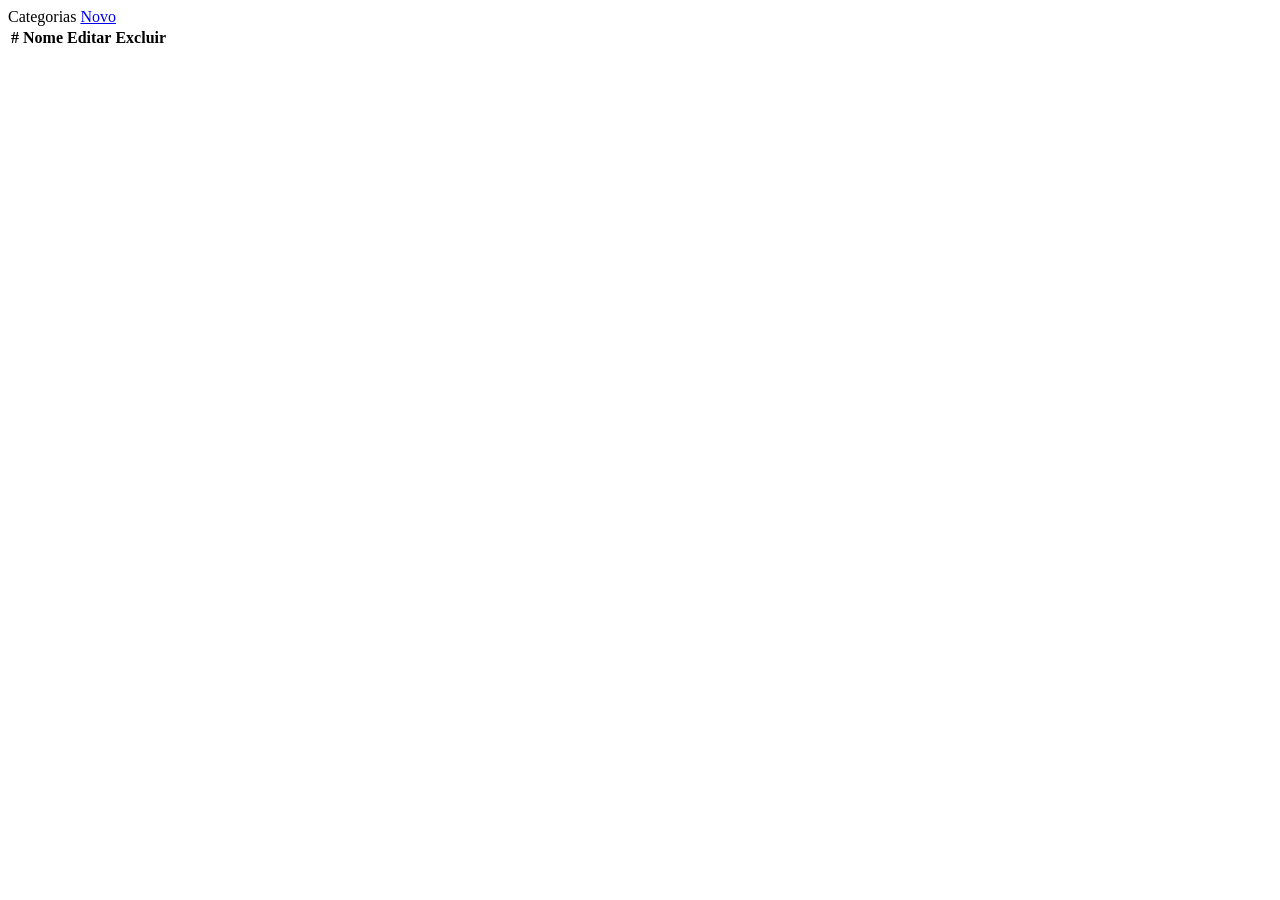
<file: src/main/resources/templates/admin/categories/index.html>
<!doctype html>
<html lang="pt-br" xmlns:th="http://www.thymeleaf.org"
      xmlns:sec="http://thymeleaf.org">
<head>
    <div th:replace="~{fragments/site :: header}"></div>
    <div th:replace="~{fragments/site :: datatables-css}"></div>
    <title>Categorias</title>
</head>
<body>
<div th:replace="~{fragments/site :: menu}"></div>
<div th:replace="~{fragments/modal :: modal-confirm}"></div>

<div class="container">
    <nav class="nav border mt-2 mb-4 bg-light justify-content-between">
        <span class="nav-link font-weight-bold">Categorias</span>
        <a class="nav-link active" href="/admin/categories/create">Novo</a>
    </nav>
    <div th:replace="~{fragments/site :: messages}"></div>
    <table id="table-categories" class="table table-sm table-striped table-bordered nowrap w-100">
        <thead class="thead-dark">
        <tr>
            <th scope="col">#</th>
            <th scope="col">Nome</th>
            <th scope="col">Editar</th>
            <th scope="col">Excluir</th>
        </tr>
        </thead>
    </table>
</div>

<div th:replace="~{fragments/site :: scripts}"></div>
<div th:replace="~{fragments/site :: datatables-js}"></div>
<script th:src="@{/js/categories.js}"></script>
</body>
</html>
</file>
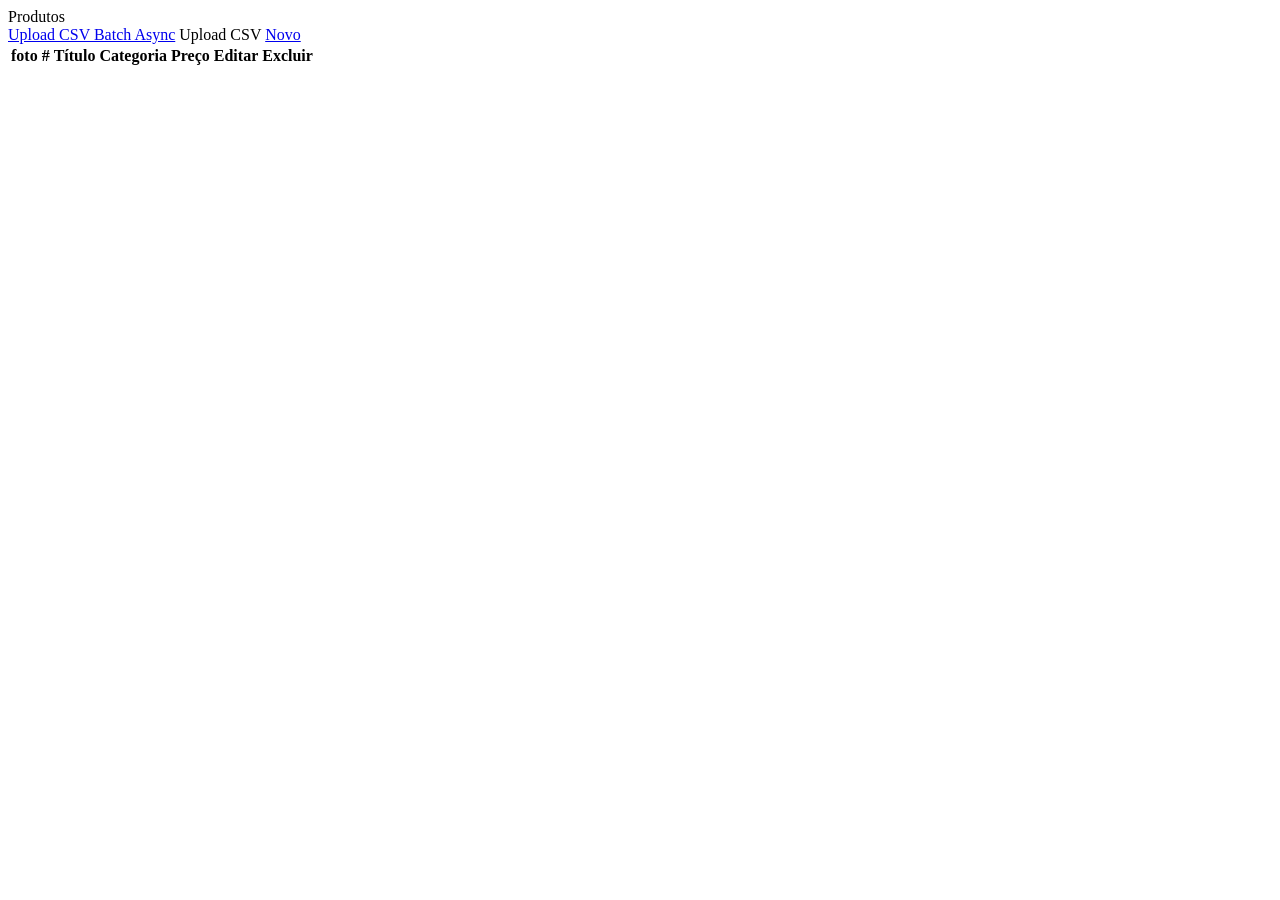
<file: src/main/resources/templates/admin/products/index.html>
<!doctype html>
<html lang="pt-br" xmlns:th="http://www.thymeleaf.org"
      xmlns:sec="http://thymeleaf.org">
<head>
    <div th:replace="~{fragments/site :: header}"></div>
    <div th:replace="~{fragments/site :: datatables-css}"></div>
    <title>Produtos</title>
</head>
<body>
<div th:replace="~{fragments/site :: menu}"></div>
<div th:replace="~{fragments/modal :: modal-confirm}"></div>
<div th:replace="~{fragments/modal :: modal-csv-upload}"></div>

<div class="container">
    <nav class="nav border mt-2 mb-4 mb-4 bg-light justify-content-between">
        <span class="nav-link font-weight-bold">Produtos</span>
        <div class="d-flex align-items-center">
            <a class="nav-link" href="/admin/products/batch">Upload CSV Batch Async</a>
            <a class="nav-link"  data-toggle="modal" data-target="#csv-upload-modal" role="button">Upload CSV</a>
            <a class="nav-link" href="/admin/products/create">Novo</a>
        </div>
    </nav>
    <div th:replace="~{fragments/site :: messages}"></div>
    <table id="table-products" class="table table-sm table-striped table-bordered nowrap w-100">
        <thead class="thead-dark">
        <tr>
            <th scope="col">foto</th>
            <th scope="col">#</th>
            <th scope="col">Título</th>
            <th scope="col">Categoria</th>
            <th scope="col">Preço</th>
            <th scope="col">Editar</th>
            <th scope="col">Excluir</th>
        </tr>
        </thead>
    </table>
</div>

<div th:replace="~{fragments/site :: scripts}"></div>
<div th:replace="~{fragments/site :: datatables-js}"></div>
<script th:src="@{/js/products.js}"></script>
<script>
    $('#file').on('change', function(){
        if ($('#file')[0].files.length > 0)
            $('#save-csv').removeClass('d-none')
    })
    $('button').on('click', function() {
        $('#save-csv').addClass('d-none')
    })
</script>
</body>
</html>
</file>
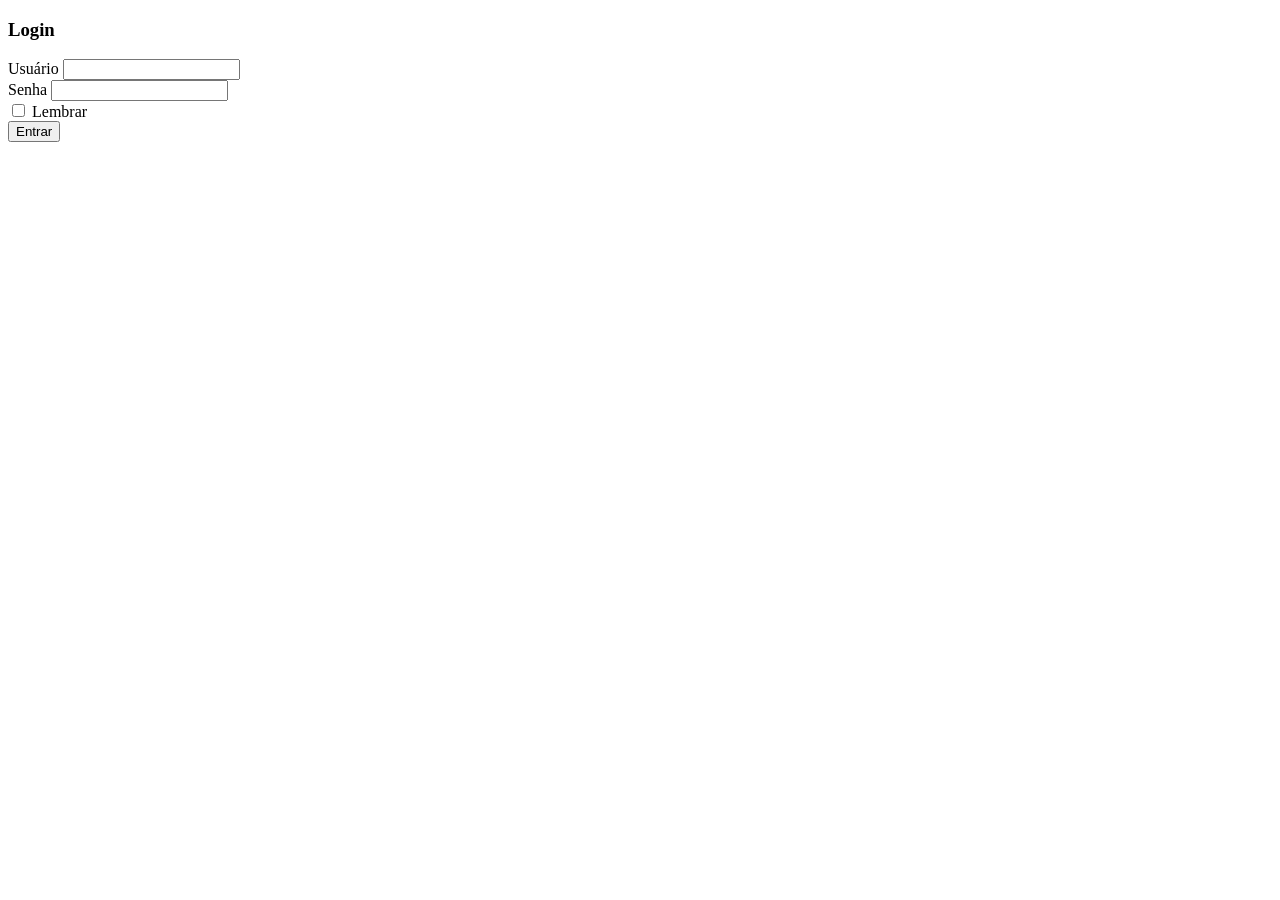
<file: src/main/resources/templates/login.html>
<!doctype html>
<html lang="pt-br" xmlns:th="http://www.thymeleaf.org"
      xmlns:sec="http://thymeleaf.org">
<head>
    <div th:replace="~{fragments/site :: header}"></div>
    <title>Login</title>
</head>
<body>
    <div th:replace="~{fragments/site :: menu}"></div>
    <div class="container w-50">
        <h3>Login</h3>
        <form method="POST" th:action="@{/login}">
            <div class="mb-3">
                <label for="username" class="form-label">Usuário</label>
                <input type="email" name="username" class="form-control" id="username">
                <div class="mb-3">
                    <label for="password" class="form-label">Senha</label>
                    <input type="password" name="password" class="form-control" id="password">
                </div>
                <div class="mb-3 form-check">
                    <input type="checkbox" class="form-check-input" id="exampleCheck1">
                    <label class="form-check-label" for="exampleCheck1">Lembrar</label>
                </div>
                <button type="submit" class="btn btn-primary">Entrar</button>
            </div>
        </form>
    </div>

    <div th:replace="~{fragments/site :: scripts}"></div>
</body>
</html>
</file>
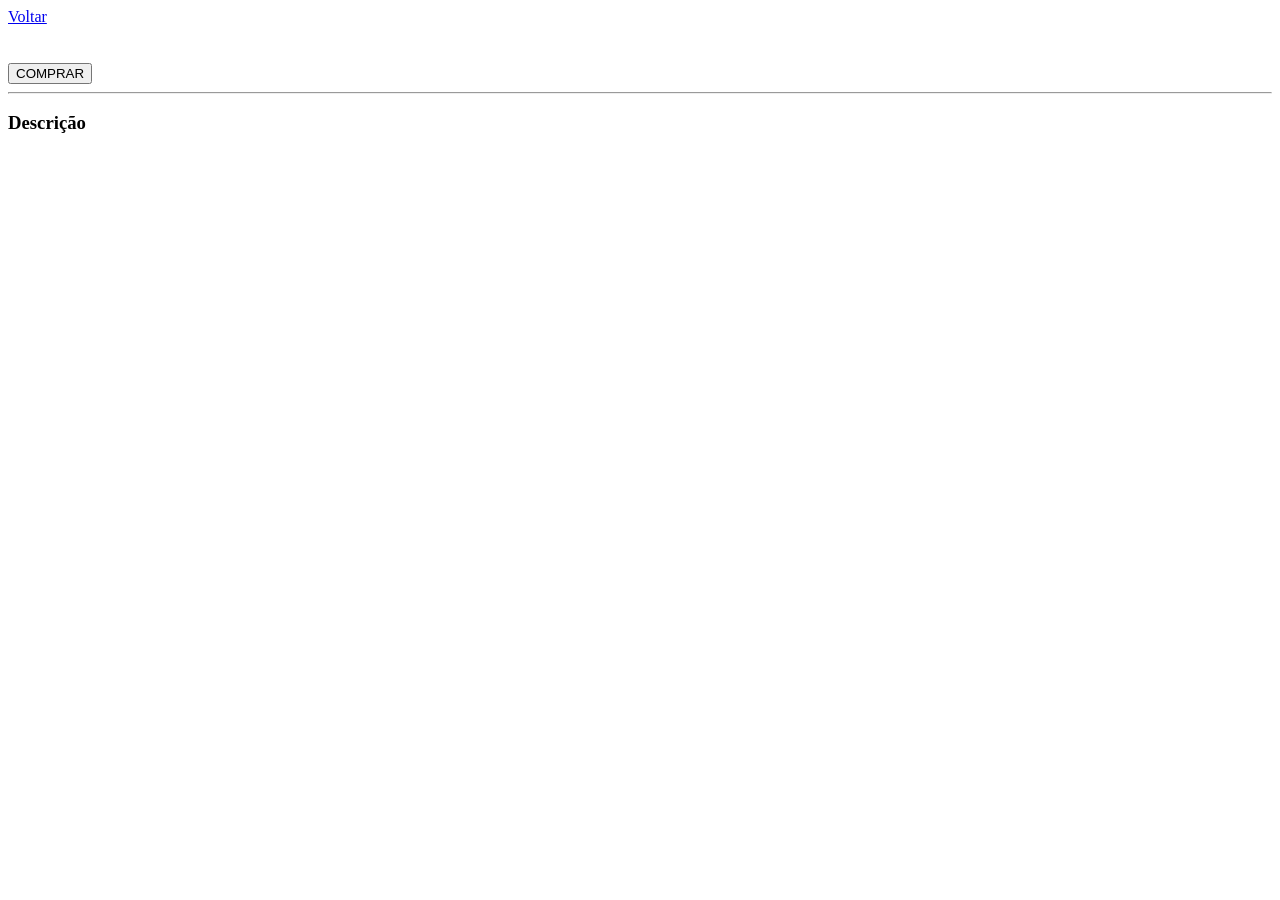
<file: src/main/resources/templates/product-detail.html>
<!doctype html>
<html lang="pt-br" xmlns:th="http://www.thymeleaf.org"
      xmlns:sec="http://thymeleaf.org">
<head>
    <div th:replace="~{fragments/site :: header}"></div>
    <title>Detalhes do Produto</title>
</head>
<body>
    <div th:replace="~{fragments/site :: menu}"></div>
    <div class="container">
        <nav class="nav border mt-2 mb-4 mb-4 bg-light justify-content-between">
            <span th:text="${product.title}" class="nav-link font-weight-bold"></span>
            <div class="d-flex align-items-center">
                <a class="nav-link" onclick="history.back()" href="#">Voltar</a>
            </div>
        </nav>
        <div class="row">
            <div th:each="img : ${product.imageSources}" class="col-3">
                <img th:if="${img != null}" th:src="@{'/image/' + ${img}}" class="w-100 bg-white">
            </div>
            <div class="col-12">
                <h3 th:text="${'R$ ' + product.price}" class="mt-2"></h3>
                <button class="btn btn-primary btn-lg">COMPRAR</button>
                <hr>
                <h3>Descrição</h3>
                <p th:text="${product.description}"></p>
            </div>
        </div>
    </div>

    <div th:replace="~{fragments/site :: scripts}"></div>
</body>
</html>
</file>
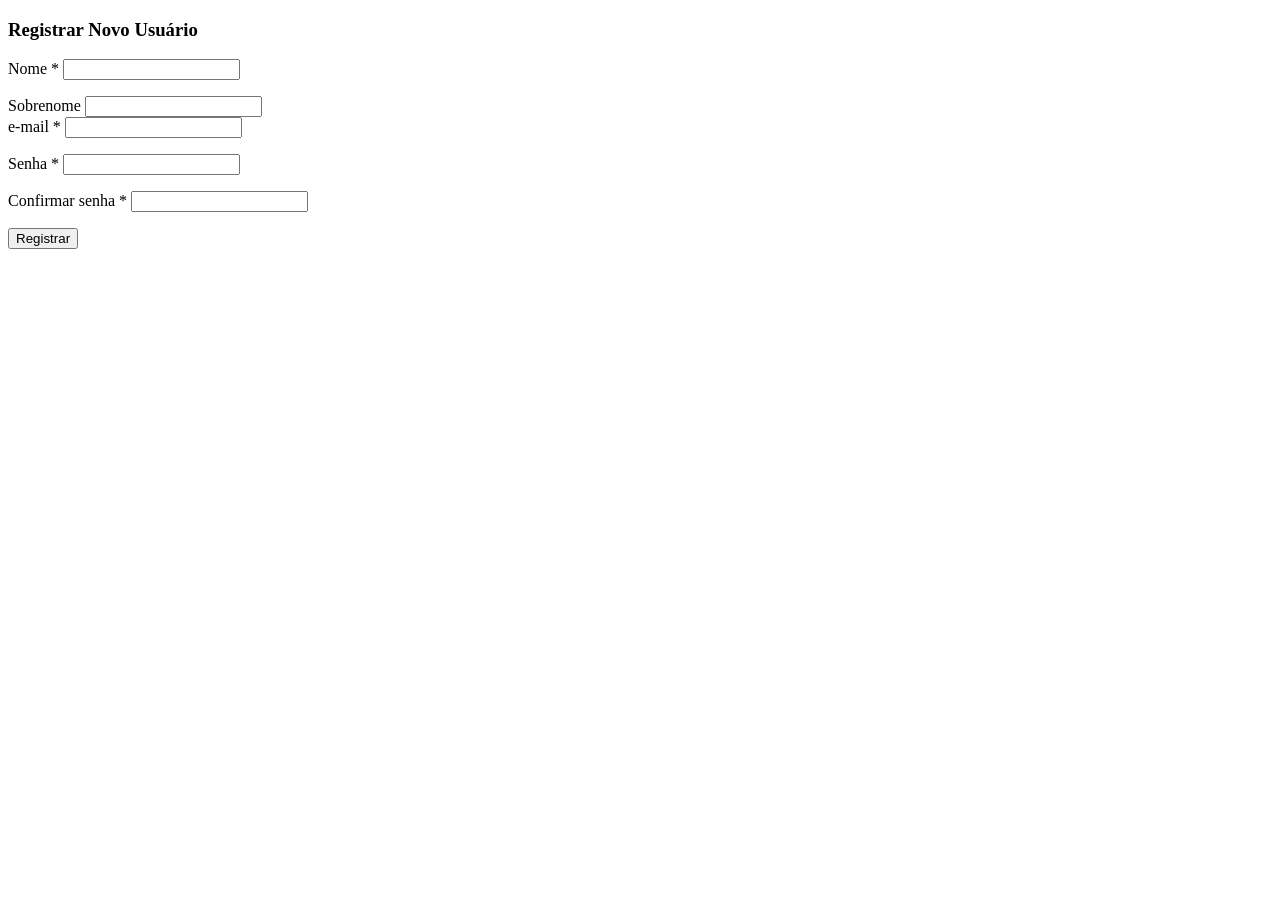
<file: src/main/resources/templates/register.html>
<!doctype html>
<html lang="pt-br" xmlns:th="http://www.thymeleaf.org"
      xmlns:sec="http://thymeleaf.org">
<head>
    <div th:replace="~{fragments/site :: header}"></div>
    <title>Registrar</title>
</head>
<body>
    <div th:replace="~{fragments/site :: menu}"></div>
    <div class="container w-50">
        <h3>Registrar Novo Usuário</h3>
        <form th:object="${userDto}" th:action="@{/register}" method="POST">
<!--            <input type="hidden" th:name="${_csrf.parameterName}" th:value="${_csrf.token}">-->
            <div class="mb-3">
                <label for="name" class="form-label">Nome *</label>
                <input type="text" class="form-control" th:field="${userDto.name}" id="name">
                <p th:if="${#fields.hasErrors('name')}" th:errorclass="text-danger" th:errors="${userDto.name}"></p>
            </div>
            <div class="mb-3">
                <label for="lastname" class="form-label">Sobrenome</label>
                <input type="text" class="form-control" th:field="${userDto.lastname}" id="lastname">
            </div>
            <div class="mb-3">
                <label for="username" class="form-label">e-mail *</label>
                <input type="email" class="form-control" th:field="*{username}" id="username">
                <p th:if="${#fields.hasErrors('username')}" th:errorclass="text-danger" th:errors="${userDto.username}"></p>
            </div>
            <div class="mb-3">
                <label for="password" class="form-label">Senha *</label>
                <input type="password" class="form-control" th:field="*{password}" id="password">
                <p th:if="${#fields.hasErrors('password')}" th:errorclass="text-danger" th:errors="${userDto.password}"></p>
            </div>
            <div class="mb-3">
                <label for="confirm" class="form-label">Confirmar senha *</label>
                <input type="password" class="form-control" th:field="*{confirm}" id="confirm">
                <p th:if="${#fields.hasErrors('confirm')}" th:errorclass="text-danger" th:errors="${userDto.confirm}"></p>
            </div>
            <button type="submit" class="btn btn-primary">Registrar</button>
        </form>
    </div>

    <div th:replace="~{fragments/site :: scripts}"></div>
</body>
</html>
</file>
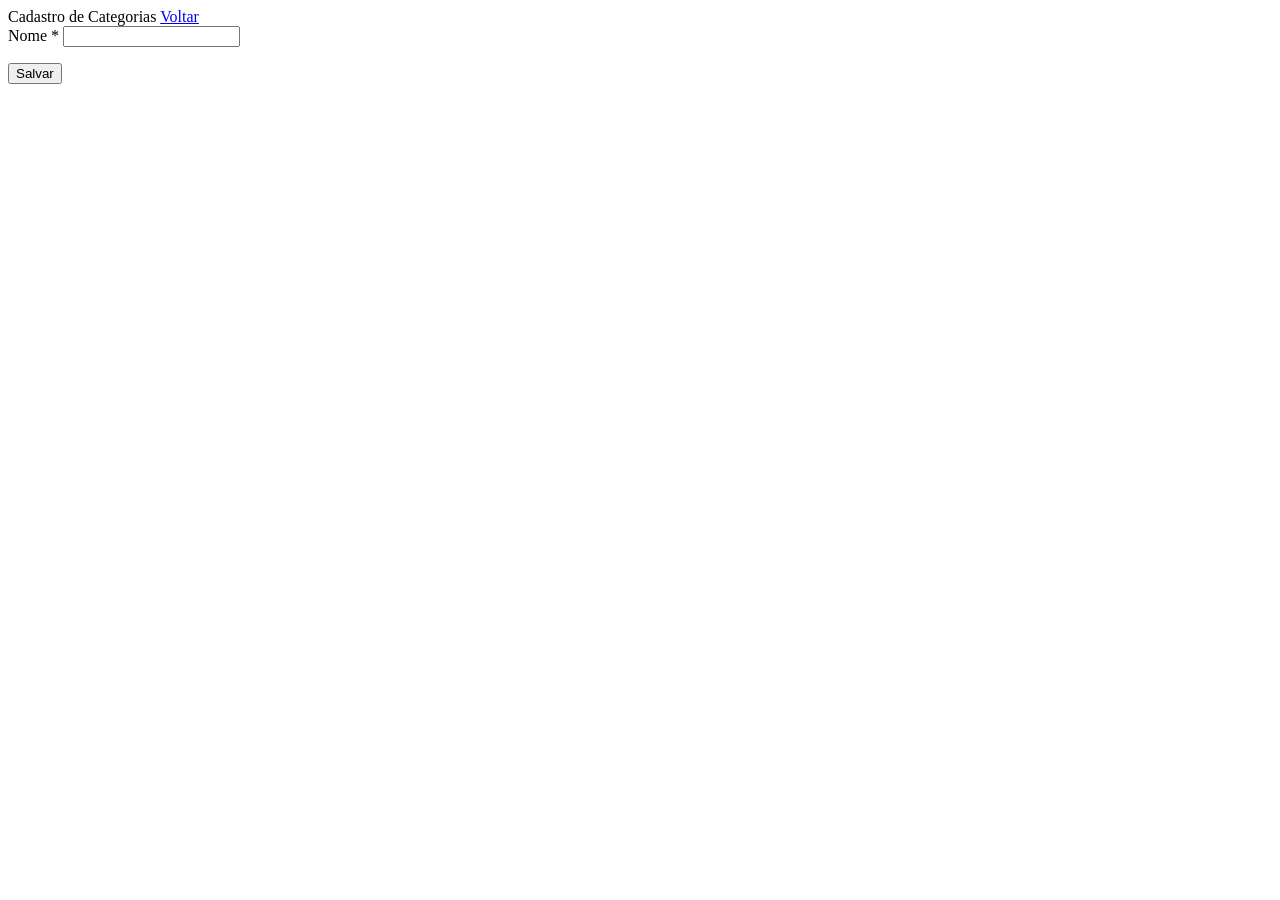
<file: src/main/resources/templates/admin/categories/create-category.html>
<!doctype html>
<html lang="pt-br" xmlns:th="http://www.thymeleaf.org"
      xmlns:sec="http://thymeleaf.org">
<head>
    <div th:replace="~{fragments/site :: header}"></div>
    <title>Categorias - Admin</title>
</head>
<body>
<div th:replace="~{fragments/site :: menu}"></div>
<div class="container">
    <nav class="nav border mt-2 mb-4 bg-light justify-content-between">
        <span class="nav-link font-weight-bold">Cadastro de Categorias</span>
        <a class="nav-link active" href="/admin/categories">Voltar</a>
    </nav>

    <form th:object="${categoryDto}" th:action="@{/admin/categories}" method="POST">
        <input type="hidden" th:field="*{id}" th:value="${id}">
<!--        <input type="hidden" th:name="${_csrf.parameterName}" th:value="${_csrf.token}">-->
        <div class="mb-3">
            <label for="name" class="form-label">Nome *</label>
            <input type="text" class="form-control" th:field="*{name}" id="name">
            <p th:if="${#fields.hasErrors('name')}" th:errorclass="text-danger" th:errors="*{name}"></p>
        </div>
        <button type="submit" class="btn btn-primary">Salvar</button>
    </form>
</div>

<div th:replace="~{fragments/site :: scripts}"></div>
</body>
</html>
</file>
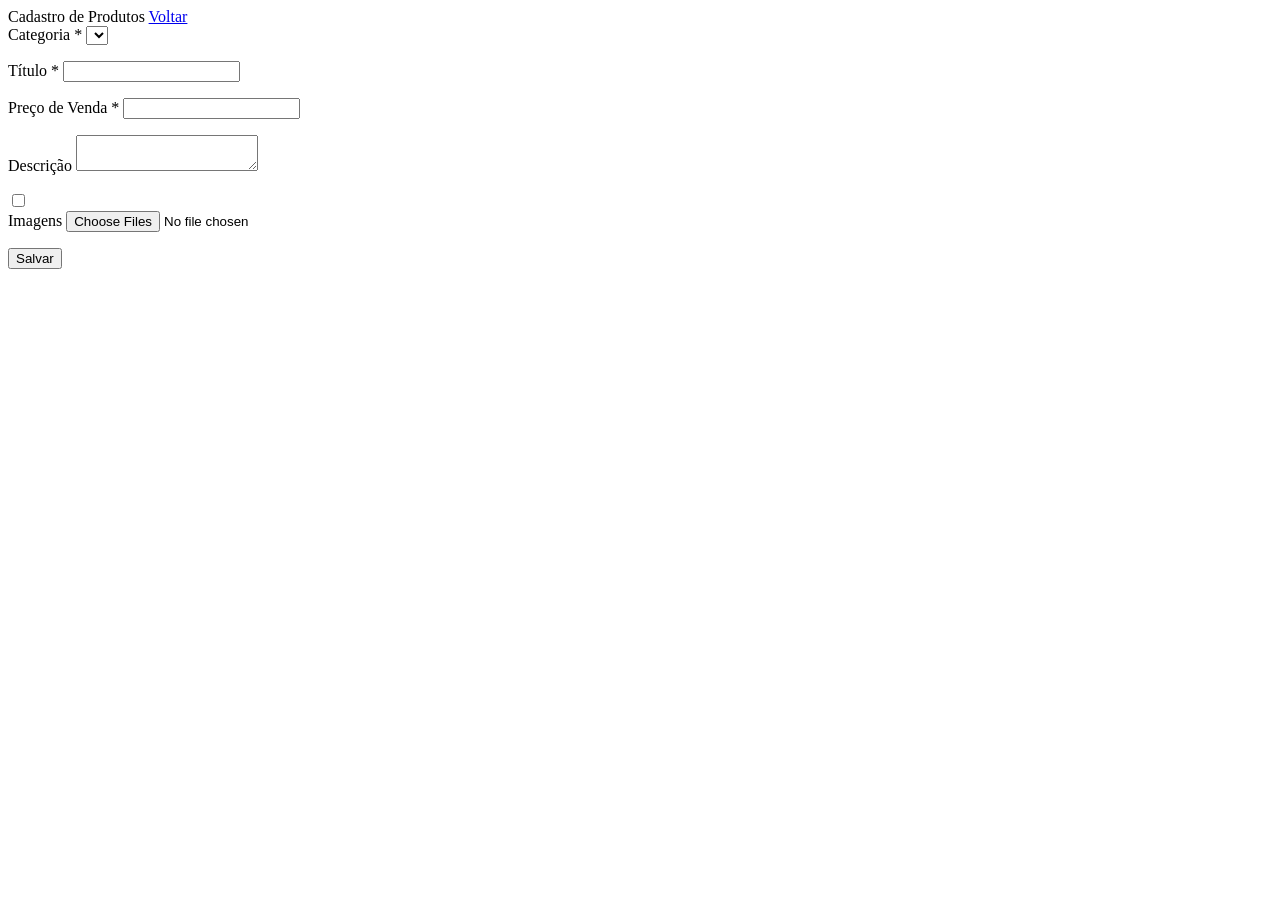
<file: src/main/resources/templates/admin/products/create-product.html>
<!doctype html>
<html lang="pt-br" xmlns:th="http://www.thymeleaf.org"
      xmlns:sec="http://thymeleaf.org">
<head>
    <div th:replace="~{fragments/site :: header}"></div>
    <title>Produtos - Admin</title>
</head>
<body>
<div th:replace="~{fragments/site :: menu}"></div>
<div class="container">
    <nav class="nav border mt-2 mb-4 bg-light justify-content-between">
        <span class="nav-link font-weight-bold">Cadastro de Produtos</span>
        <a class="nav-link active" href="/admin/products">Voltar</a>
    </nav>

    <form th:object="${productDto}" th:action="@{/admin/products}" method="POST" enctype="multipart/form-data">
        <input type="hidden" th:field="*{id}" th:value="${id}">
<!--        <input type="hidden" th:name="${_csrf.parameterName}" th:value="${_csrf.token}">-->
        <div class="mb-3">
            <label for="category" class="form-label">Categoria *</label>
            <select id="category" th:field="*{category}" class="form-control">
                <option th:each="cat : ${categories}" th:value="${cat.id}" th:text="${cat.name}"></option>
            </select>
            <p th:if="${#fields.hasErrors('category')}" th:errorclass="text-danger" th:errors="*{category}"></p>
        </div>
        <div class="mb-3">
            <label for="title" class="form-label">Título *</label>
            <input type="text" th:field="*{title}" id="title" class="form-control">
            <p th:if="${#fields.hasErrors('title')}" th:errorclass="text-danger" th:errors="*{title}"></p>
        </div>
        <div class="mb-3">
            <label for="price" class="form-label">Preço de Venda *</label>
            <input type="number" th:field="*{price}" id="price" step="0.01" min="0" class="form-control">
            <p th:if="${#fields.hasErrors('price')}" th:errorclass="text-danger" th:errors="*{price}"></p>
        </div>
        <div class="mb-3">
            <label for="description" class="form-label">Descrição</label>
            <textarea th:field="*{description}" id="description" class="form-control"></textarea>
            <p th:if="${#fields.hasErrors('description')}" th:errorclass="text-danger" th:errors="*{description}"></p>
        </div>
        <div class="d-flex mb-3">
            <div th:each="imgUrl : ${productDto.imageSources}" class="form-img-list">
                <input type="checkbox" th:field="*{imageSources}" th:value="${imgUrl}" th:id="${imgUrl}">
                <label th:for="${imgUrl}">
                    <img th:src="@{'/image/' + ${imgUrl} }" class="w-100" th:alt="${imgUrl}">
                </label>
            </div>
        </div>
        <div class="mb-3">
            <label for="images" class="form-label">Imagens</label>
            <input type="file" th:field="*{images}" id="images" multiple
                   accept=".jpg, .jpeg, .png, .gif, .bmp, .webp" class="form-control">
            <p th:if="${#fields.hasErrors('images')}" th:errorclass="text-danger" th:errors="*{images}"></p>
        </div>

        <button type="submit" class="btn btn-primary">Salvar</button>
    </form>
</div>

<div th:replace="~{fragments/site :: scripts}"></div>
<script>

            let dados = {
                "urls": ["/teste", "/outro"]
            }
<!--            var token =  $('input[name="_csrf"]').attr('value')-->
<!--             $.ajaxSetup({-->
<!--                beforeSend: function(xhr) {-->
<!--                    xhr.setRequestHeader('Csrf-Token', token);-->
<!--                }-->
<!--            })-->
<!--            console.log(token)-->

            $.ajax({
                method: "POST",
                url: `http://localhost:8090/admin/products/remove/images/1`,
                cache: false,
                contentType: 'application/json',
                success: function(data) {
                    console.log(data)
                },
                statusCode: {
                },
                complete: function() {
                },
                data: JSON.stringify(dados)
            })

</script>
</body>
</html>
</file>
